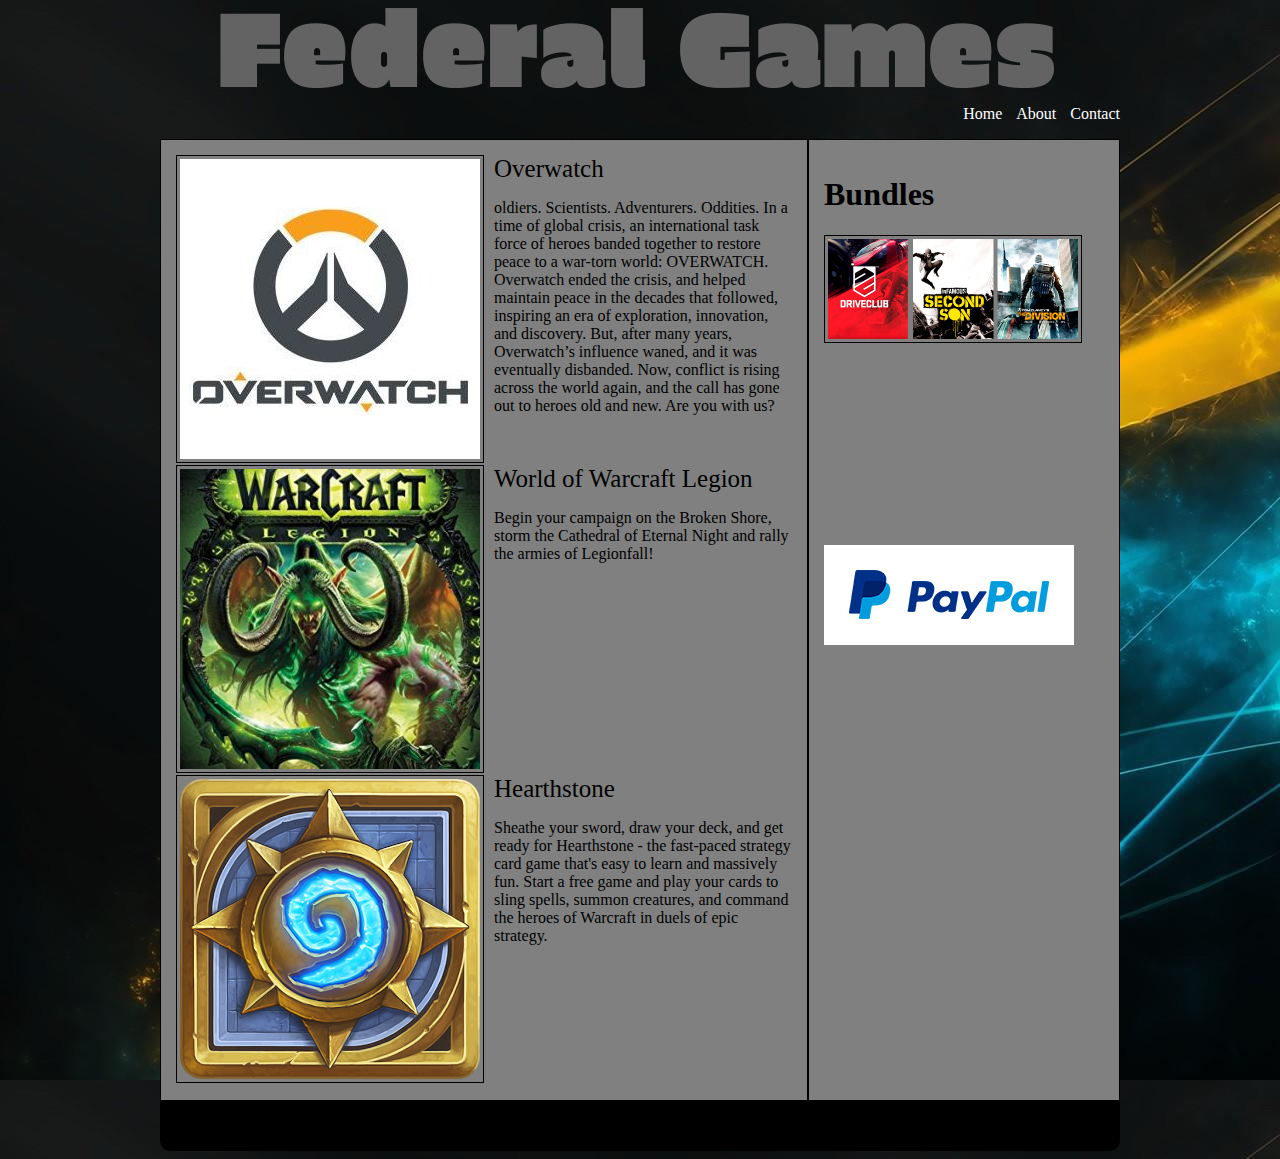
<file: Index.html>
<!doctype html>
<html>
	<head>
		<meta charset="utf-8">
		<title>Game shop</title>
	</head>
		<link rel="stylesheet" href="Style.css" type="text/css">
	<body>
		<div id="wrapper">
			<header><img src="Images/Header.jpg" alt="Federal Games">
				<nav>
					<ul>
						<li><a href="Index.html">Home</a></li>
						<li><a href="Index.html">About</a></li>
						<li><a href="Index.html">Contact</a></li>
					</ul>
				</nav>
			</header>
			<section>
				<div class="index-post"><img src="Images/Overwatch.jpg">
				<a href="Payment.html">Overwatch</a>
				<p>oldiers. Scientists. Adventurers. Oddities. 

In a time of global crisis, an international task force of heroes banded together to restore peace to a war-torn world: OVERWATCH.

Overwatch ended the crisis, and helped maintain peace in the decades that followed, inspiring an era of exploration, innovation, and discovery. But, after many years, Overwatch’s influence waned, and it was eventually disbanded.

Now, conflict is rising across the world again, and the call has gone out to heroes old and new. Are you with us?</p>
				</div>
				<div class="index-post"><img src="Images/wow.jpg" height="300">
				<a href="Payment.html">World of Warcraft Legion</a>
				<p>Begin your campaign on the Broken Shore, storm the Cathedral of Eternal Night and rally the armies of Legionfall!</p>
				</div>
				<div class="index-post"><img src="Images/Hearthstone.png" height="300">
				<a href="Payment.html">Hearthstone</a>
				<p>Sheathe your sword, draw your deck, and get ready for Hearthstone - the fast-paced strategy card game that's easy to learn and massively fun. Start a free game and play your cards to sling spells, summon creatures, and command the heroes of Warcraft in duels of epic strategy.</p></div>
			</section>
			<aside>
					<h1>Bundles</h1>
					<div class="index-post"><img src="Images/Bundle.png" height="100"></div>
					<div class="index-post1"><img src="Images/Paypal.png" height="100"></div>
			</aside>
			<footer>
			<h1>Made By Adrian Pedrazzoli</h1>
			</footer>
		</div>
	</body>
</html>
</file>
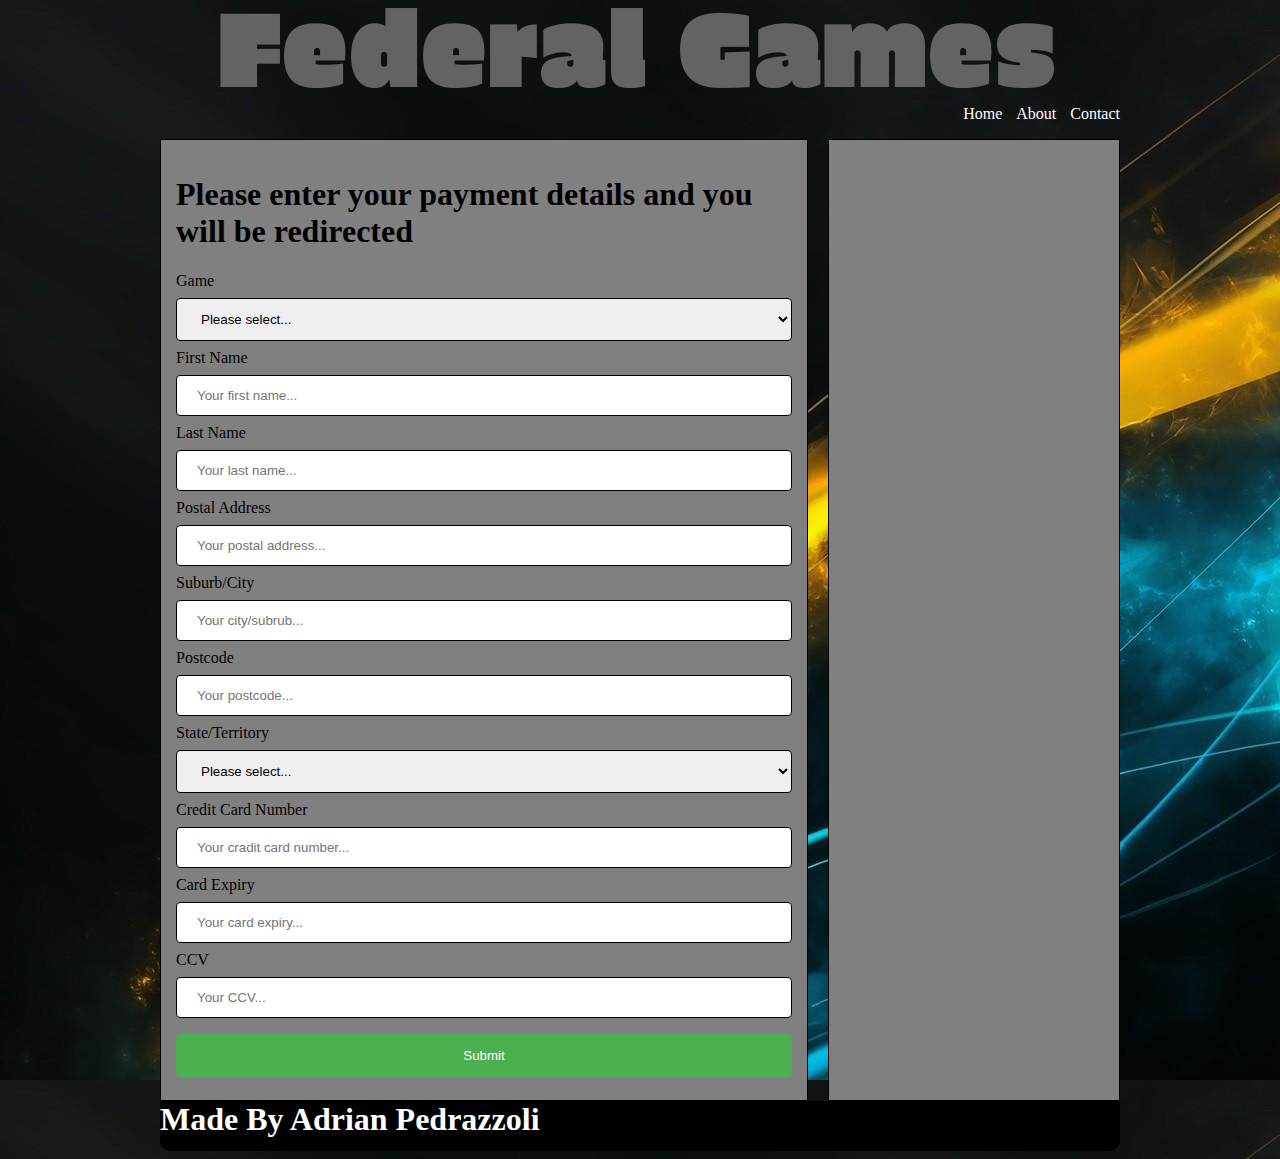
<file: Payment.html>
<!doctype html>
<html>
	<head>
		<meta charset="utf-8">
		<title>Game shop</title>
	</head>
		<link rel="stylesheet" href="Payment.css" type="text/css">
	<body>
		<div id="wrapper">
			<header><img src="Images/Header.jpg" alt="Federal Games">
				<nav>
					<ul>
						<li><a href="Index.html">Home</a></li>
						<li><a href="About.html">About</a></li>
						<li><a href="Contact.html">Contact</a></li>
					</ul>
				</nav>
				
			</header>
			<section>
			<script src="Script.js"></script>
				<h1>Please enter your payment details and you will be redirected</h1>
		<div class="w3-half">
             <form action="/action_page.php" onsubmit="onSubmit(this);return false;">
						<label for="game">Game</label>
						<select id="game" name="game">
							<option value="NOT VALID">Please select...</option>
							<option value="Overwatch ($69.99)">Overwatch ($69.99)</option>
							<option value="World Of Warcraft ($29.99)">World Of Warcraft ($29.99)</option>
							<option value="Hearthstone ($40.99)">Hearthstone ($29.99)</option>
							<option value="Bundle Pack ($79.99)">Bundle Pack ($79.99)</option>
						</select><br>
						
						<label for="fname">First Name</label>
						<input type="text" id="fname" name="firstname" placeholder="Your first name..."><br>

						<label for="lname">Last Name</label>
						<input type="text" id="lname" name="lastname" placeholder="Your last name..."><br>

						<label for="padd">Postal Address</label>
						<input type="text" id="padd" name="postaladdress" placeholder="Your postal address..."><br>
						
						<label for="citysub">Suburb/City</label>
						<input type="text" id="citysub" name="cityorsuburb" placeholder="Your city/subrub..."><br>
						
						<label for="postcode">Postcode</label>
						<input type="text" id="postcode" name="postcode" placeholder="Your postcode..."><br>
						
						<label for="state">State/Territory</label>
						<select id="state" name="state">
							<option value="NOT VALID">Please select...</option>
							<option value="ACT">ACT</option>
							<option value="NSW">NSW</option>
							<option value="NT">NT</option>
							<option value="QLD">QLD</option>
							<option value="SA">SA</option>
							<option value="TAS">TAS</option>
							<option value="VIC">VIC</option>
							<option value="WA">WA</option>
						</select><br>
						
						<label for="cardnum">Credit Card Number</label>
						<input type="text" id="cardnum" name="cardnum" placeholder="Your cradit card number..."><br>
						
						<label for="cardexp">Card Expiry</label>
						<input type="text" id="cardexp" name="cardexp" placeholder="Your card expiry..."><br>
						
						<label for="ccv">CCV</label>
						<input type="text" id="ccv" name="ccv" placeholder="Your CCV..."><br>
					  
						<input type="submit" value="Submit">
					  </form>
            </div>
			</section>
			<aside>
				
			</aside>
			<footer>
			<h1>Made By Adrian Pedrazzoli</h1>
			</footer>
		</div>
	</body>
</html>
</file>
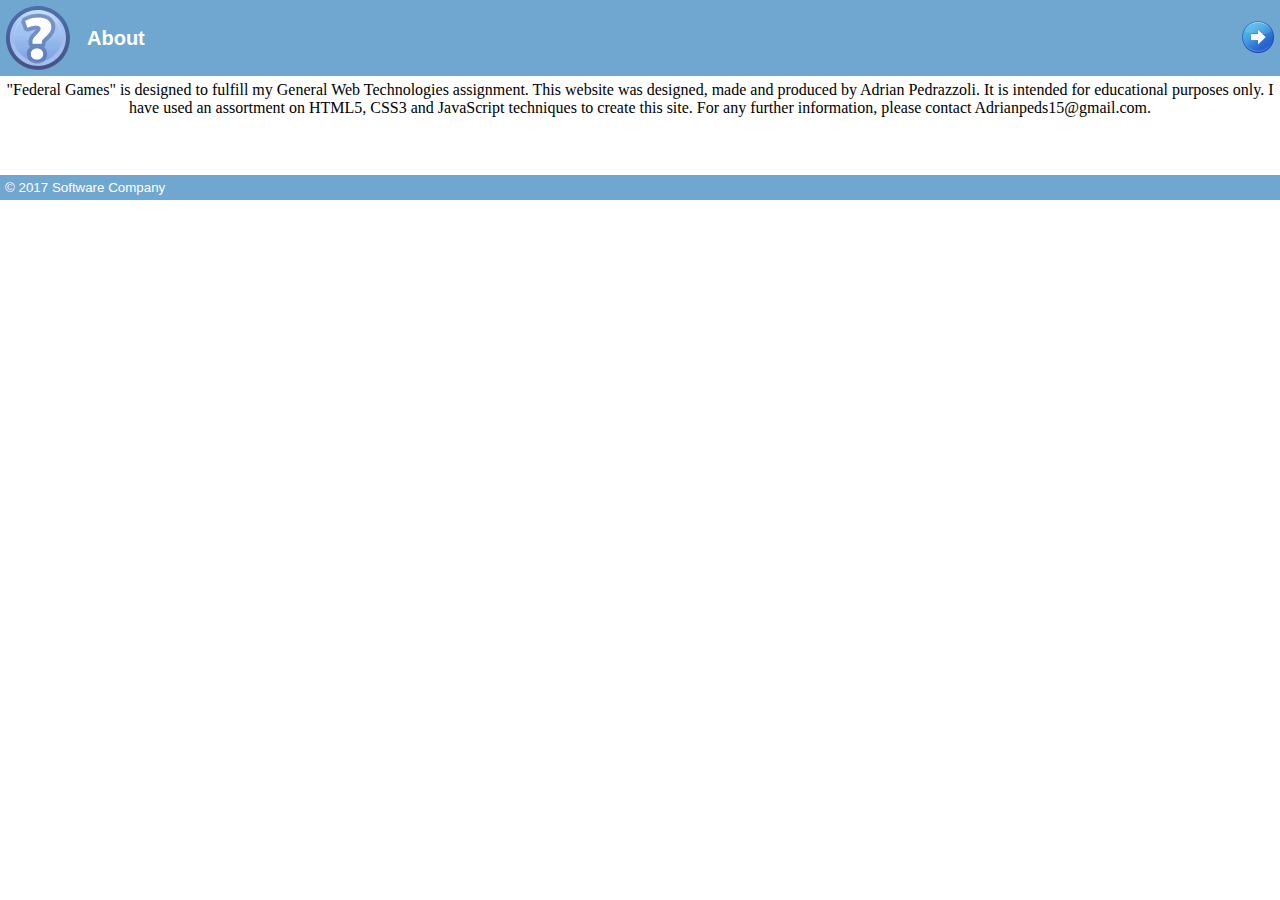
<file: Chm/TmpHtml/about.html>
<!DOCTYPE HTML>
<html>
<head>
<meta http-equiv="Content-Type" content="text/html; charset=Windows-1252">
<meta name="generator" content="Helpinator">
<title>About</title>
<link rel="stylesheet" type="text/css" href="default.css" />

<link rel="stylesheet" href="globalstyles.css" type="text/css" media="screen" /></head>

<body>
<div id="container">

	<table id="header" cellspacing="0" bgcolor="#6FA7D1" >
  <tr>
		<td width="74">
                        <div id="logo">
			<img src="help.png"  width="64" height="64" alt="help" />
                        </div>
		</td>

		<td>                       
			     <h1>About</h1>                     
		</td>
		
		<td width="74">
			<div id="navprev">
				
			</div>
			<div id="navnext">
				<a href="support.html">
				<img src="nexttopic.png" width="32" height="32" alt="next"/>
				</a>
			</div>
			
			
			
			
		</td>
		
	</tr>	
	</table>
		
	
	
	<div id="content">
	
		
	
		<p class=rvps102><span class=rvts102>"Federal Games" is designed to fulfill my General Web Technologies assignment. This website was designed, made and produced by Adrian Pedrazzoli. It is intended for educational purposes only. I have used an assortment on HTML5, CSS3 and JavaScript techniques to create this site. For any further information, please contact Adrianpeds15@gmail.com.</span></p>
<p><span class=rvts102><br></span></p>

		<div class="spacer15px"></div>
		
		<div class="spacer15px"></div>
		
	</div>
	
	<div class="spacer5px"></div>
	
	<div id="footer">
	&copy; 2017 Software Company
	</div>
</div>
</body>
</html>
</file>
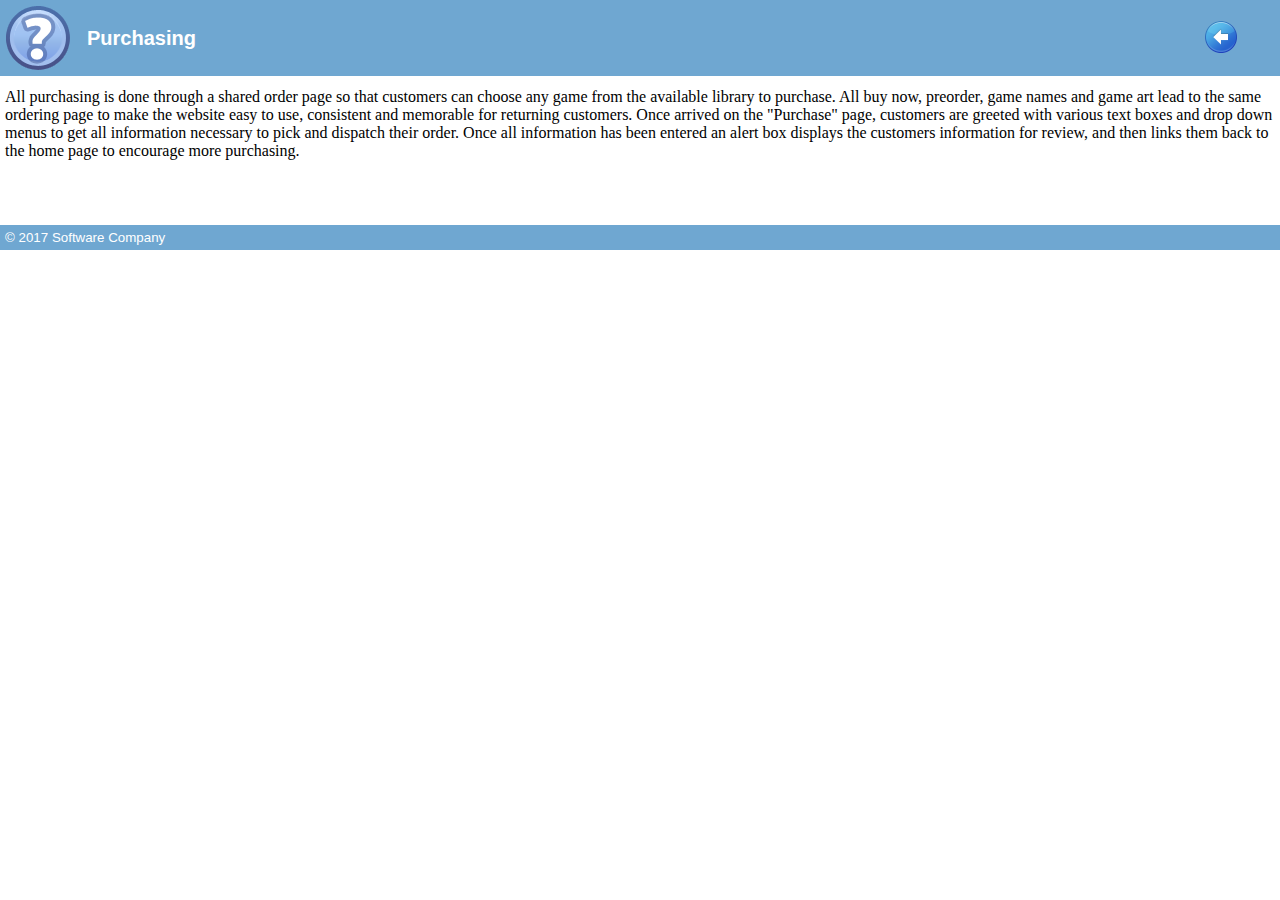
<file: Chm/TmpHtml/order.html>
<!DOCTYPE HTML>
<html>
<head>
<meta http-equiv="Content-Type" content="text/html; charset=Windows-1252">
<meta name="generator" content="Helpinator">
<title>Purchasing</title>
<link rel="stylesheet" type="text/css" href="default.css" />

<link rel="stylesheet" href="globalstyles.css" type="text/css" media="screen" /></head>

<body>
<div id="container">

	<table id="header" cellspacing="0" bgcolor="#6FA7D1" >
  <tr>
		<td width="74">
                        <div id="logo">
			<img src="help.png"  width="64" height="64" alt="help" />
                        </div>
		</td>

		<td>                       
			     <h1>Purchasing</h1>                     
		</td>
		
		<td width="74">
			<div id="navprev">
				<a href="support.html">
				<img src="prevtopic.png" width="32" height="32" alt="previous" />
				</a>
			</div>
			<div id="navnext">
				
			</div>
			
			
			
			
		</td>
		
	</tr>	
	</table>
		
	
	
	<div id="content">
	
		
	
		<p class=rvps101><span class=rvts101>All purchasing is done through a shared order page so that customers can choose any game from the available library to purchase. All buy now, preorder, game names and game art lead to the same ordering page to make the website easy to use, consistent and memorable for returning customers. Once arrived on the "Purchase" page, customers are greeted with various text boxes and drop down menus to get all information necessary to pick and dispatch their order. Once all information has been entered an alert box displays the customers information for review, and then links them back to the home page to encourage more purchasing.</span></p>
<p><span class=rvts101><br></span></p>

		<div class="spacer15px"></div>
		
		<div class="spacer15px"></div>
		
	</div>
	
	<div class="spacer5px"></div>
	
	<div id="footer">
	&copy; 2017 Software Company
	</div>
</div>
</body>
</html>
</file>
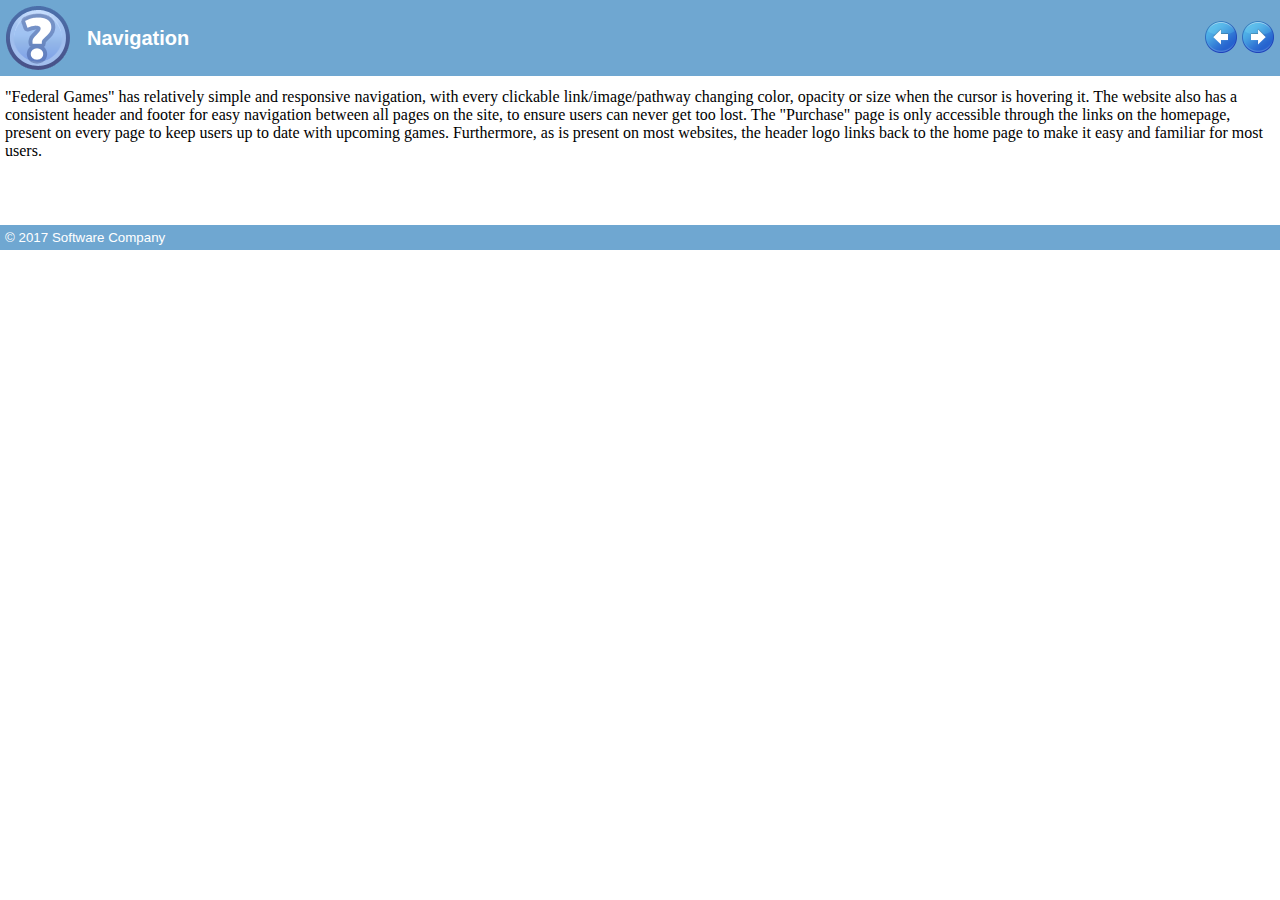
<file: Chm/TmpHtml/support.html>
<!DOCTYPE HTML>
<html>
<head>
<meta http-equiv="Content-Type" content="text/html; charset=Windows-1252">
<meta name="generator" content="Helpinator">
<title>Navigation</title>
<link rel="stylesheet" type="text/css" href="default.css" />

<link rel="stylesheet" href="globalstyles.css" type="text/css" media="screen" /></head>

<body>
<div id="container">

	<table id="header" cellspacing="0" bgcolor="#6FA7D1" >
  <tr>
		<td width="74">
                        <div id="logo">
			<img src="help.png"  width="64" height="64" alt="help" />
                        </div>
		</td>

		<td>                       
			     <h1>Navigation</h1>                     
		</td>
		
		<td width="74">
			<div id="navprev">
				<a href="about.html">
				<img src="prevtopic.png" width="32" height="32" alt="previous" />
				</a>
			</div>
			<div id="navnext">
				<a href="order.html">
				<img src="nexttopic.png" width="32" height="32" alt="next"/>
				</a>
			</div>
			
			
			
			
		</td>
		
	</tr>	
	</table>
		
	
	
	<div id="content">
	
		
	
		<p class=rvps101><span class=rvts101>"</span><span class=rvts102>Federal Games</span><span class=rvts101>" has relatively simple and responsive navigation, with every clickable link/image/pathway changing color, opacity or size when the cursor is hovering it. The website also has a consistent header and footer for easy navigation between all pages on the site, to ensure users can never get too lost. The "Purchase" page is only accessible through the links on the homepage, present on every page to keep users up to date with upcoming games. Furthermore, as is present on most websites, the header logo links back to the home page to make it easy and familiar for most users.</span></p>
<p><span class=rvts101><br></span></p>

		<div class="spacer15px"></div>
		
		<div class="spacer15px"></div>
		
	</div>
	
	<div class="spacer5px"></div>
	
	<div id="footer">
	&copy; 2017 Software Company
	</div>
</div>
</body>
</html>
</file>
<file: Style.css>
/* CSS Document */
body{
	background-image: url(Images/Background.jpg)
}
#wrapper{
	width: 960px;
	margin-right: auto;
	margin-left: auto;
	font-family: Impact, Haettenschweiler, "Franklin Gothic Bold", "Arial Black", "sans-serif"
}
/*HEADER------------------------------------------------------------*/
header{
	padding-left: 60px;
	height: 50px;
}
header img{
	float: left;
}
header ul{
	float: right;
	list-style: none;
}
header a{
	color: white;
	text-decoration: none;
}
header a:hover{
	color: grey;
}
header ul li{
	display: inline;
	margin-left: 10px;
}
/*SECTION------------------------------------------------------------*/
section{
	float: left;
	padding: 15px;
	width: 616px;
	height: auto;
	background: grey;
	margin-top: 50px;
	border: 1px solid black;
}
.index-post{
	height: 310px
}
.index-post img{
	float: left;
	border: 1px solid black;
	padding: 3px;
	margin-right: 10px;
}
.index-post a{
	text-decoration: none;
	color: black;
	font-size: 25px;
	font-weight: 400;
}
/*ASIDE------------------------------------------------------------*/
aside{
	float: right;
	width: 280px;
	background: grey;
	height: 930px;
	padding: 15px;
	border: 1px solid black;
}
/*FOOTER------------------------------------------------------------*/
footer{
	clear: both;
	background: black;
	height: 50px;
	border-bottom-left-radius: 10px;
	border-bottom-right-radius: 10px;
}
</file>
<file: Payment.css>
/* CSS Document */
body{
	background-image: url(Images/Background.jpg)
}
#wrapper{
	width: 960px;
	margin-right: auto;
	margin-left: auto;
	font-family: Impact, Haettenschweiler, "Franklin Gothic Bold", "Arial Black", "sans-serif"
}
/*HEADER------------------------------------------------------------*/
header{
	padding-left: 60px;
	height: 50px;
}
header img{
	float: left;
}
header ul{
	float: right;
	list-style: none;
}
header a{
	color: white;
	text-decoration: none;
}
header a:hover{
	color: grey;
}
header ul li{
	display: inline;
	margin-left: 10px;
}
/*SECTION------------------------------------------------------------*/
section{
	float: left;
	padding: 15px;
	width: 616px;
	height: auto;
	background: grey;
	margin-top: 50px;
	border: 1px solid black;
}

input[type=text], select {
    width: 100%;
    padding: 12px 20px;
    margin: 8px 0;
    display: inline-block;
    border: 1px solid black;
    border-radius: 4px;
    box-sizing: border-box;
}

input[type=submit] {
    width: 100%;
    background-color: #4CAF50;
    color: white;
    padding: 14px 20px;
    margin: 8px 0;
    border: none;
    border-radius: 4px;
    cursor: pointer;
}

input[type=submit]:hover {
    background-color: #45a049;
}

input[type=text]:focus {
    background-color: lightgrey;
}	

/*ASIDE------------------------------------------------------------*/
aside{
	float: right;
	width: 260px;
	background: grey;
	height: 930px;
	padding: 15px;
	border: 1px solid black;
}
/*FOOTER------------------------------------------------------------*/
footer{
	clear: both;
	background: black;
	height: 50px;
	border-bottom-left-radius: 10px;
	border-bottom-right-radius: 10px;
}
footer h1{
	color: white
}
</file>
<file: Chm/TmpHtml/default.css>
html, body, div, span, applet, object, iframe,
h1, h2, h3, h4, h5, h6, p, blockquote, pre,
a, abbr, acronym, address, big, cite, code,
del, dfn, em, ins, kbd, q, s, samp,
small, strike, strong, sub, sup, tt, var,
b, u, i, center,
dl, dt, dd, ol, ul, li,
fieldset, form, label, legend,
article, aside, canvas, details, embed, 
figure, figcaption, footer, header, hgroup, 
menu, nav, output, ruby, section, summary,
time, mark, audio, video {
	margin: 0;
	padding: 0;
	border: 0;
	font-size: 100%;
	font: inherit;
	vertical-align: baseline;
}
img {
	padding: 0;
	border: 0;
	font-size: 100%;
	font: inherit;
}
table, caption, tbody, tfoot, thead, tr, th, td {
	margin: 0;
	font-size: 100%;
	font: inherit;
}
/* HTML5 display-role reset for older browsers */
article, aside, details, figcaption, figure, 
footer, header, hgroup, menu, nav, section {
	display: block;
}
blockquote, q {
	quotes: none;
}
blockquote:before, blockquote:after,
q:before, q:after {
	content: '';
	content: none;
}


body {
	font-family: Tahoma;
	background-color: white;
	
}

#container {
	width: 100%;	
}

#header {
	width: 100%;
	height: 74px;
           	
}

#innerheader {
	width: 100%;
}

#logo {
	width: 74px;
	height: 64px;
	float: left;
	padding: 5px;
}

#nav {
	width: 74px;
	height: 74px;
	float: right;
	padding: 5px;
	margin-top: 16px;
}

#navprev {
	float: left;
		
}

#navnext {
	margin-left: 37px;
}

#title {
	height: 74px;
	margin: 0 140px 0 100px;
        display: table-cell;
        vertical-align: middle;
	
}

h1 {
	color: white;
	font-weight: bold;
	font-size: 20px;
	
}

.spacer5px {
	width: 100%;
	height: 5px;
}

.spacer15px {
	width: 100%;
	height: 15px;
}

#breadcrumbs {
	color: white;
	padding: 5px;
        background-color: #6FA7D1;       
}

#breadcrumbs  a,a.visited{
	color: white;
}

#content {
	padding: 5px;
	background-color: white;
}

#footer {
	padding: 5px;
	color: white;
	background-color: #6FA7D1; 
}

.libimg {
	padding: 5px;
	border: solid 1px #CCC;
	-moz-box-shadow: 1px 1px 5px #999;
	box-shadow: 1px 1px 5px #999;
}

.glos_letter {
	font-size: 14pt;
        font-weight: bold;        
        margin-top: 10px;
}

.glos_term {
        font-weight: bold;
        margin-top: 10px;                   
}
</file>
<file: Chm/TmpHtml/globalstyles.css>
/* ========== Text Styles ========== */
hr { color: #000000}
body, table, span.rvts0 /* Normal text */
{
 font-size: 10pt;
 font-family: 'Arial', 'Helvetica', sans-serif;
 font-style: normal;
 font-weight: normal;
 color: #000000;
 text-decoration: none;
}
span.rvts1 /* STUB */
{
 font-size: 0px;
}
span.rvts2 /* STUB */
{
 font-size: 0px;
}
span.rvts3 /* STUB */
{
 font-size: 0px;
}
span.rvts4 /* STUB */
{
 font-size: 0px;
}
span.rvts5 /* STUB */
{
 font-size: 0px;
}
span.rvts6 /* STUB */
{
 font-size: 0px;
}
span.rvts7 /* STUB */
{
 font-size: 0px;
}
span.rvts8 /* STUB */
{
 font-size: 0px;
}
span.rvts9 /* STUB */
{
 font-size: 0px;
}
span.rvts10 /* STUB */
{
 font-size: 0px;
}
span.rvts11 /* STUB */
{
 font-size: 0px;
}
span.rvts12 /* STUB */
{
 font-size: 0px;
}
span.rvts13 /* STUB */
{
 font-size: 0px;
}
span.rvts14 /* STUB */
{
 font-size: 0px;
}
span.rvts15 /* STUB */
{
 font-size: 0px;
}
span.rvts16 /* STUB */
{
 font-size: 0px;
}
span.rvts17 /* STUB */
{
 font-size: 0px;
}
span.rvts18 /* STUB */
{
 font-size: 0px;
}
span.rvts19 /* STUB */
{
 font-size: 0px;
}
span.rvts20 /* STUB */
{
 font-size: 0px;
}
span.rvts21 /* STUB */
{
 font-size: 0px;
}
span.rvts22 /* STUB */
{
 font-size: 0px;
}
span.rvts23 /* STUB */
{
 font-size: 0px;
}
span.rvts24 /* STUB */
{
 font-size: 0px;
}
span.rvts25 /* STUB */
{
 font-size: 0px;
}
span.rvts26 /* STUB */
{
 font-size: 0px;
}
span.rvts27 /* STUB */
{
 font-size: 0px;
}
span.rvts28 /* STUB */
{
 font-size: 0px;
}
span.rvts29 /* STUB */
{
 font-size: 0px;
}
span.rvts30 /* STUB */
{
 font-size: 0px;
}
span.rvts31 /* STUB */
{
 font-size: 0px;
}
span.rvts32 /* STUB */
{
 font-size: 0px;
}
span.rvts33 /* STUB */
{
 font-size: 0px;
}
span.rvts34 /* STUB */
{
 font-size: 0px;
}
span.rvts35 /* STUB */
{
 font-size: 0px;
}
span.rvts36 /* STUB */
{
 font-size: 0px;
}
span.rvts37 /* STUB */
{
 font-size: 0px;
}
span.rvts38 /* STUB */
{
 font-size: 0px;
}
span.rvts39 /* STUB */
{
 font-size: 0px;
}
span.rvts40 /* STUB */
{
 font-size: 0px;
}
span.rvts41 /* STUB */
{
 font-size: 0px;
}
span.rvts42 /* STUB */
{
 font-size: 0px;
}
span.rvts43 /* STUB */
{
 font-size: 0px;
}
span.rvts44 /* STUB */
{
 font-size: 0px;
}
span.rvts45 /* STUB */
{
 font-size: 0px;
}
span.rvts46 /* STUB */
{
 font-size: 0px;
}
span.rvts47 /* STUB */
{
 font-size: 0px;
}
span.rvts48 /* STUB */
{
 font-size: 0px;
}
span.rvts49 /* STUB */
{
 font-size: 0px;
}
span.rvts50 /* STUB */
{
 font-size: 0px;
}
span.rvts51 /* STUB */
{
 font-size: 0px;
}
span.rvts52 /* STUB */
{
 font-size: 0px;
}
span.rvts53 /* STUB */
{
 font-size: 0px;
}
span.rvts54 /* STUB */
{
 font-size: 0px;
}
span.rvts55 /* STUB */
{
 font-size: 0px;
}
span.rvts56 /* STUB */
{
 font-size: 0px;
}
span.rvts57 /* STUB */
{
 font-size: 0px;
}
span.rvts58 /* STUB */
{
 font-size: 0px;
}
span.rvts59 /* STUB */
{
 font-size: 0px;
}
span.rvts60 /* STUB */
{
 font-size: 0px;
}
span.rvts61 /* STUB */
{
 font-size: 0px;
}
span.rvts62 /* STUB */
{
 font-size: 0px;
}
span.rvts63 /* STUB */
{
 font-size: 0px;
}
span.rvts64 /* STUB */
{
 font-size: 0px;
}
span.rvts65 /* STUB */
{
 font-size: 0px;
}
span.rvts66 /* STUB */
{
 font-size: 0px;
}
span.rvts67 /* STUB */
{
 font-size: 0px;
}
span.rvts68 /* STUB */
{
 font-size: 0px;
}
span.rvts69 /* STUB */
{
 font-size: 0px;
}
span.rvts70 /* STUB */
{
 font-size: 0px;
}
span.rvts71 /* STUB */
{
 font-size: 0px;
}
span.rvts72 /* STUB */
{
 font-size: 0px;
}
span.rvts73 /* STUB */
{
 font-size: 0px;
}
span.rvts74 /* STUB */
{
 font-size: 0px;
}
span.rvts75 /* STUB */
{
 font-size: 0px;
}
span.rvts76 /* STUB */
{
 font-size: 0px;
}
span.rvts77 /* STUB */
{
 font-size: 0px;
}
span.rvts78 /* STUB */
{
 font-size: 0px;
}
span.rvts79 /* STUB */
{
 font-size: 0px;
}
span.rvts80 /* STUB */
{
 font-size: 0px;
}
span.rvts81 /* STUB */
{
 font-size: 0px;
}
span.rvts82 /* STUB */
{
 font-size: 0px;
}
span.rvts83 /* STUB */
{
 font-size: 0px;
}
span.rvts84 /* STUB */
{
 font-size: 0px;
}
span.rvts85 /* STUB */
{
 font-size: 0px;
}
span.rvts86 /* STUB */
{
 font-size: 0px;
}
span.rvts87 /* STUB */
{
 font-size: 0px;
}
span.rvts88 /* STUB */
{
 font-size: 0px;
}
span.rvts89 /* STUB */
{
 font-size: 0px;
}
span.rvts90 /* STUB */
{
 font-size: 0px;
}
span.rvts91 /* STUB */
{
 font-size: 0px;
}
span.rvts92 /* STUB */
{
 font-size: 0px;
}
span.rvts93 /* STUB */
{
 font-size: 0px;
}
span.rvts94 /* STUB */
{
 font-size: 0px;
}
span.rvts95 /* STUB */
{
 font-size: 0px;
}
span.rvts96 /* STUB */
{
 font-size: 0px;
}
span.rvts97 /* STUB */
{
 font-size: 0px;
}
span.rvts98 /* STUB */
{
 font-size: 0px;
}
span.rvts99 /* STUB */
{
 font-size: 0px;
}
span.rvts100 /* STUB */
{
 font-size: 0px;
}
span.rvts101 /* Font Style */
{
 font-size: 12pt;
 font-family: 'Times New Roman', 'Times', serif;
}
span.rvts102 /* Font Style */
{
 font-size: 12pt;
 font-family: 'Times New Roman', 'Times', serif;
 background-color: #ffffff;
}
/* ========== Para Styles ========== */
p,ul,ol /* Left align */
{
 text-align: left;
 text-indent: 0px;
 padding: 0px 0px 0px 0px;
 margin: 0px 0px 0px 0px;
}
.rvps1 /* STUB */
{
}
.rvps2 /* STUB */
{
}
.rvps3 /* STUB */
{
}
.rvps4 /* STUB */
{
}
.rvps5 /* STUB */
{
}
.rvps6 /* STUB */
{
}
.rvps7 /* STUB */
{
}
.rvps8 /* STUB */
{
}
.rvps9 /* STUB */
{
}
.rvps10 /* STUB */
{
}
.rvps11 /* STUB */
{
}
.rvps12 /* STUB */
{
}
.rvps13 /* STUB */
{
}
.rvps14 /* STUB */
{
}
.rvps15 /* STUB */
{
}
.rvps16 /* STUB */
{
}
.rvps17 /* STUB */
{
}
.rvps18 /* STUB */
{
}
.rvps19 /* STUB */
{
}
.rvps20 /* STUB */
{
}
.rvps21 /* STUB */
{
}
.rvps22 /* STUB */
{
}
.rvps23 /* STUB */
{
}
.rvps24 /* STUB */
{
}
.rvps25 /* STUB */
{
}
.rvps26 /* STUB */
{
}
.rvps27 /* STUB */
{
}
.rvps28 /* STUB */
{
}
.rvps29 /* STUB */
{
}
.rvps30 /* STUB */
{
}
.rvps31 /* STUB */
{
}
.rvps32 /* STUB */
{
}
.rvps33 /* STUB */
{
}
.rvps34 /* STUB */
{
}
.rvps35 /* STUB */
{
}
.rvps36 /* STUB */
{
}
.rvps37 /* STUB */
{
}
.rvps38 /* STUB */
{
}
.rvps39 /* STUB */
{
}
.rvps40 /* STUB */
{
}
.rvps41 /* STUB */
{
}
.rvps42 /* STUB */
{
}
.rvps43 /* STUB */
{
}
.rvps44 /* STUB */
{
}
.rvps45 /* STUB */
{
}
.rvps46 /* STUB */
{
}
.rvps47 /* STUB */
{
}
.rvps48 /* STUB */
{
}
.rvps49 /* STUB */
{
}
.rvps50 /* STUB */
{
}
.rvps51 /* STUB */
{
}
.rvps52 /* STUB */
{
}
.rvps53 /* STUB */
{
}
.rvps54 /* STUB */
{
}
.rvps55 /* STUB */
{
}
.rvps56 /* STUB */
{
}
.rvps57 /* STUB */
{
}
.rvps58 /* STUB */
{
}
.rvps59 /* STUB */
{
}
.rvps60 /* STUB */
{
}
.rvps61 /* STUB */
{
}
.rvps62 /* STUB */
{
}
.rvps63 /* STUB */
{
}
.rvps64 /* STUB */
{
}
.rvps65 /* STUB */
{
}
.rvps66 /* STUB */
{
}
.rvps67 /* STUB */
{
}
.rvps68 /* STUB */
{
}
.rvps69 /* STUB */
{
}
.rvps70 /* STUB */
{
}
.rvps71 /* STUB */
{
}
.rvps72 /* STUB */
{
}
.rvps73 /* STUB */
{
}
.rvps74 /* STUB */
{
}
.rvps75 /* STUB */
{
}
.rvps76 /* STUB */
{
}
.rvps77 /* STUB */
{
}
.rvps78 /* STUB */
{
}
.rvps79 /* STUB */
{
}
.rvps80 /* STUB */
{
}
.rvps81 /* STUB */
{
}
.rvps82 /* STUB */
{
}
.rvps83 /* STUB */
{
}
.rvps84 /* STUB */
{
}
.rvps85 /* STUB */
{
}
.rvps86 /* STUB */
{
}
.rvps87 /* STUB */
{
}
.rvps88 /* STUB */
{
}
.rvps89 /* STUB */
{
}
.rvps90 /* STUB */
{
}
.rvps91 /* STUB */
{
}
.rvps92 /* STUB */
{
}
.rvps93 /* STUB */
{
}
.rvps94 /* STUB */
{
}
.rvps95 /* STUB */
{
}
.rvps96 /* STUB */
{
}
.rvps97 /* STUB */
{
}
.rvps98 /* STUB */
{
}
.rvps99 /* STUB */
{
}
.rvps100 /* STUB */
{
}
.rvps101 /* Paragraph Style */
{
 margin: 7px 0px 7px 0px;
}
.rvps102 /* Left align */
{
 text-align: center;
}
</file>
